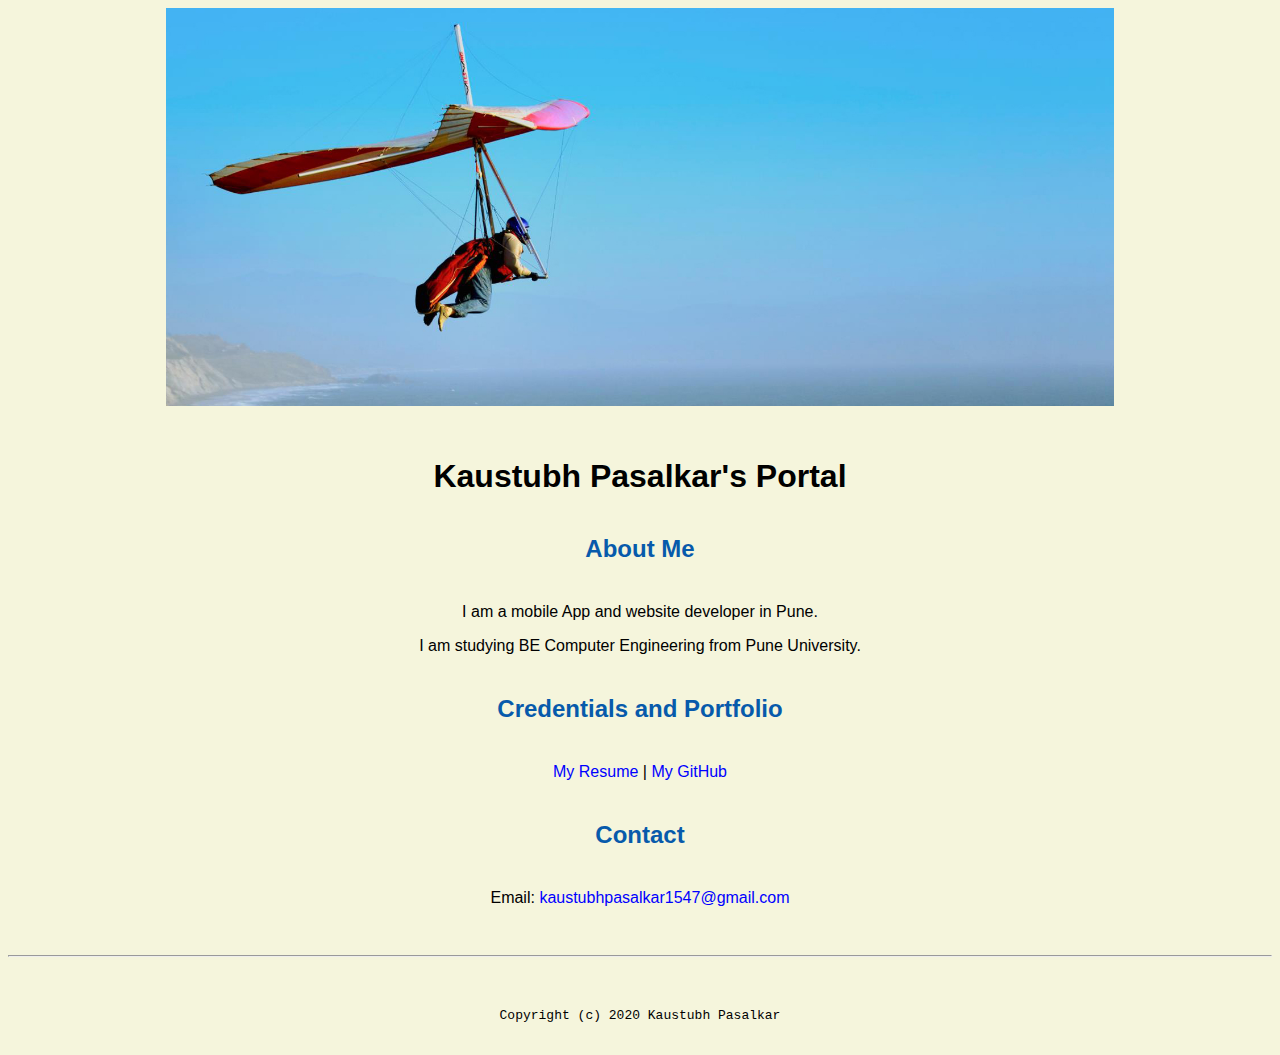
<file: index.html>
<!doctype html>

<!-- this is a comment for human! -->

<html lang="en">

  <header>
 <title>Kaustubh Pasalkar's Portal</title>
 <link rel="stylesheet" href="css/master.css">
 <link rel="FaviconIcon" href="favicon.ico" type="image/x-icon"> <!--Same function as below line but used cuz some browsers use this line and some use one below-->
 <link rel="shortcut" href="favicon.ico" type="image/x-icon"> <!--it is added to create a icon on the top-->
 <meta name="viewpoint" content="width=device-width,initial-scale=1,shrink=to=fit=no"><!--for making compatible on mobile-->
 <meta name="name" content="Kaustubh Pasalkar's Portal"><!--for search engine optimization seo-->
 <meta name="robots" contents="noindex,nofollow"><!--this line should be removed before hosting cause everbody should see ur website-->

  </header>

  <body>
    <img src="images/banner.jpg" width="75%" alt="banner">
    <h1>Kaustubh Pasalkar's Portal</h1>
    <h2>About Me</h2>
    <p>I am a mobile App and website developer in Pune.</p>
    <p>I am studying BE Computer Engineering from Pune University.</p>
    <h2>Credentials and Portfolio</h2>

    <p><a href="resume.html" target="_blank"> My Resume</a> |<a href="https://github.com/KaustubhPasalkar" target="_blank"> My GitHub</a></p>
    <h2>Contact</h2>

    <p>Email: <a href="mailto:kaustubhpasalkar1547@gmail.com" target="_blank"> kaustubhpasalkar1547@gmail.com</a></p>
  </body>

  <footer>
    <hr>
    <code>Copyright (c) 2020 Kaustubh Pasalkar</code>
    </footer>

</html>
</file>
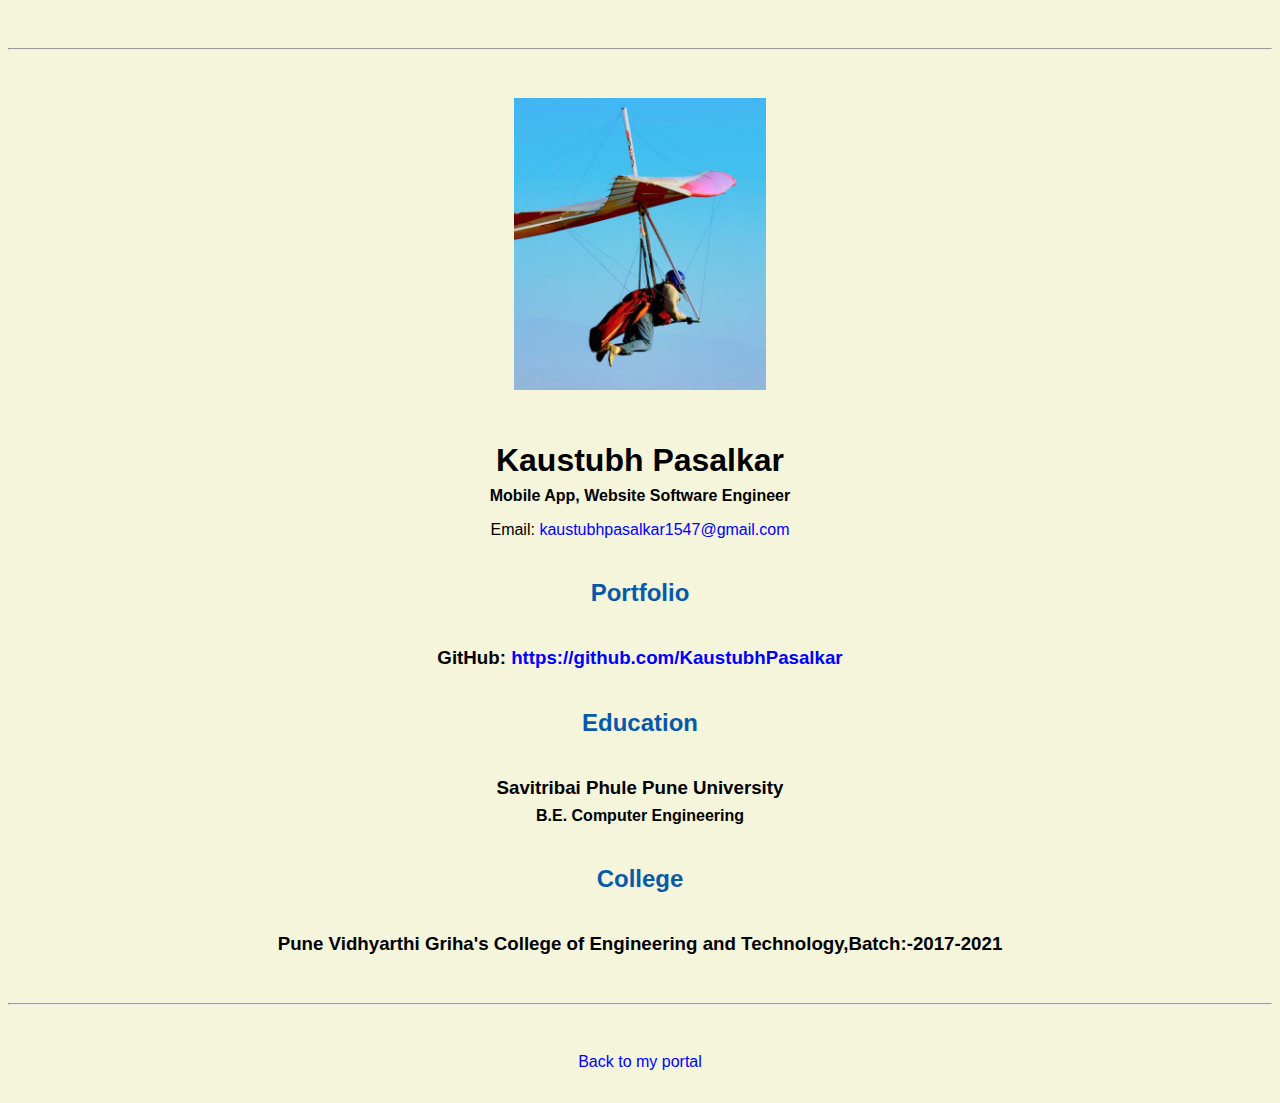
<file: resume.html>
<!doctype html>

<!-- this is a comment for human! -->

<html lang="en">

  <header>
    <title>Kaustubh Pasalkar's Resume</title>
     <link rel="stylesheet" href="css/master.css">
     <link rel="FaviconIcon" href="favicon.ico" type="image/x-icon"> <!--Same function as below line but used cuz some browsers use this line and some use one below-->
     <link rel="shortcut" href="favicon.ico" type="image/x-icon"> <!--it is added to create a icon on the top-->
     <meta name="viewpoint" content="width=device-width,initial-scale=1,shrink=to=fit=no"><!--for making compatible on mobile-->
     <meta name="name" content="Kaustubh Pasalkar's Portal"><!--for search engine optimization seo-->
     <meta name="robots" contents="noindex,nofollow"><!--this line should be removed before hosting cause everbody should see ur website-->

  </header>

  <body>
    <hr>

    <img src="images/headshot.jpg" alt="Harrison Kong's headshot" width="20%">

    <h1>Kaustubh Pasalkar</h1>
    <h4>Mobile App, Website Software Engineer</h4>

    <p>Email: <a href="mailto:kaustubhpasalkar1547@gmail.com" target="_blank">kaustubhpasalkar1547@gmail.com</a></p>
    <!-- don't post physical address, personal phone number or other personal information on the web! -->

    <h2>Portfolio</h2>
      <h3>GitHub: <a href="https://github.com/KaustubhPasalkar" target="_blank">https://github.com/KaustubhPasalkar</a></h3>

    <h2>Education</h2>

    <h3>Savitribai Phule Pune University </h3>
    <h4>B.E. Computer Engineering</h4>

    <h2>College</h2>
    <h3>Pune Vidhyarthi Griha's College of Engineering and Technology,Batch:-2017-2021</h3>


  </body>

  <footer>
  <hr>
  <p><a href="index.html">Back to my portal</a><p>
  </footer>

</html>
</file>
<file: css/master.css>
/* Cascading stylesheet for the website */

/* Text inside these asterisks and slashes are comments for human */

  a {
    color:blue;/* set the text color to blue here */
    text-decoration: none; /* This means we do not want hyperlinks to be underlined */
  }

  a:hover {
    color:red;/* set the text color to red here */
    text-decoration: none; /* This means we do not want hyperlinks to be underlined */
  }

  body {
  background-color:beige;  /* set the background color here */
  color:black;  /* set the text color to black here */
  font-family:Arial,Helvetica,sans-serif;  /* set the font here */
  text-align: center;   /* set the text alignment here */
   }

  footer {
    margin-top: 2rem;
    margin-bottom: 2rem;
  }

  h1 {
    margin-bottom: 0.5rem;
    margin-top: 3rem;
   }

  h2 {
    color:#075AAB;/*set the text color to #075AAB*/
    margin-top:2.5rem;
    margin-bottom:2.5rem;
   }

  h3 {
    margin-bottom: 0;
    margin-top: 2rem;
  }

  h4 {
    margin-bottom: 1rem;
    margin-top: 0.5rem;
  }

  h5 {
    margin-top: 0.5rem;
  }

  hr {
    margin-bottom: 3rem;
    margin-top: 3rem;
  }

  /* this controls how the bullet points in the resume page looks */
  ul {
    display: table;
    margin: 0 auto;
    text-align: left;
  }
</file>
